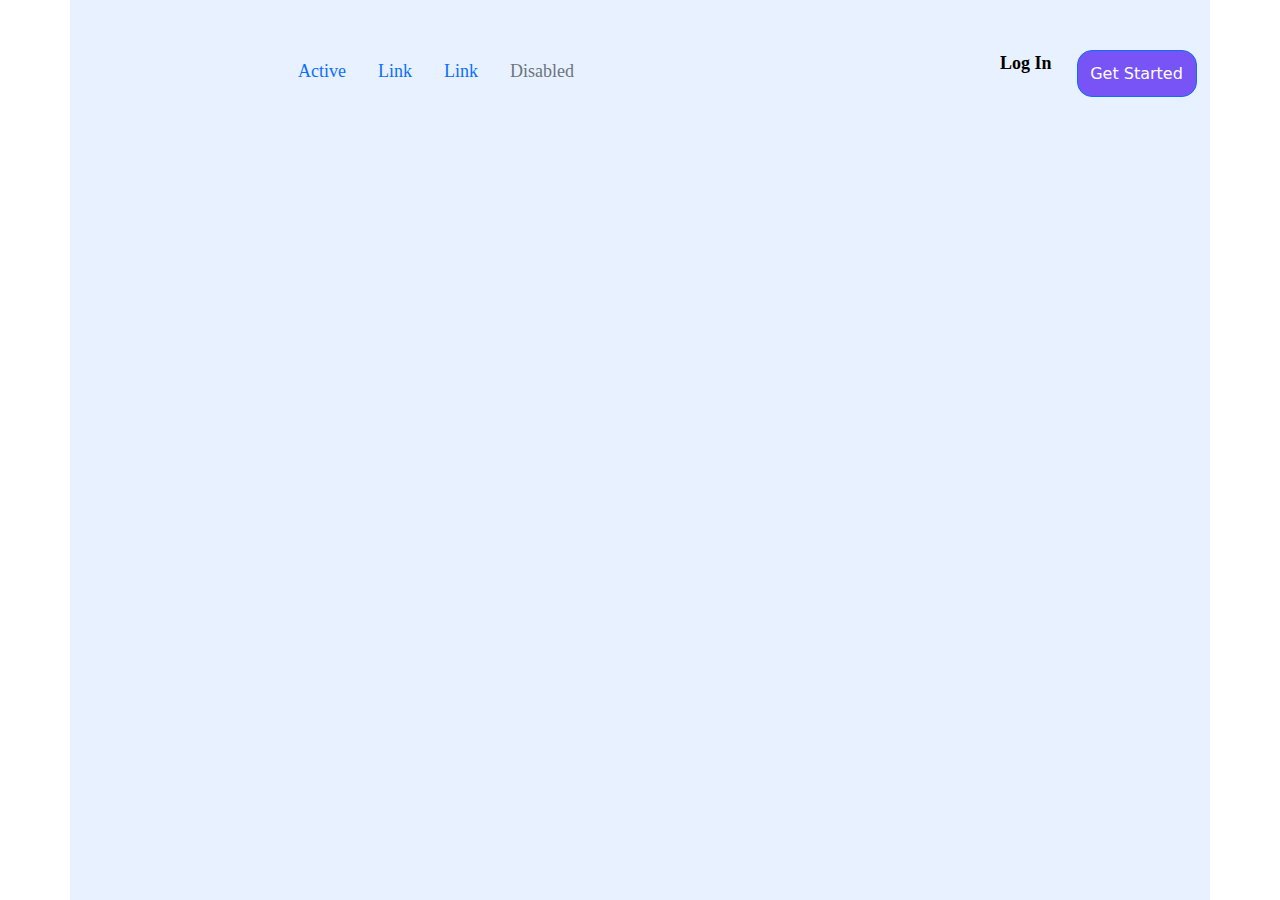
<file: id2.html>
<!DOCTYPE html>
<html lang="en">
<head>
    <meta charset="UTF-8">
    <meta http-equiv="X-UA-Compatible" content="IE=edge">
    <meta name="viewport" content="width=device-width, initial-scale=1.0">
    <link rel="stylesheet" type="text/css" href="bootstrap.css">
    <link rel="stylesheet" type="text/css" href="style2.css">
  
    <title>Document</title>
</head>
<body>
    
    <div class="container">

      <div class="nav-bar">
        <div class="nav-items">
            <ul class="nav">
                <li class="nav-item">
                  <a class="nav-link active" aria-current="page" href="#">Active</a>
                </li>
                <li class="nav-item">
                  <a class="nav-link" href="#">Link</a>
                </li>
                <li class="nav-item">
                  <a class="nav-link" href="#">Link</a>
                </li>
                <li class="nav-item">
                  <a class="nav-link disabled" href="#" tabindex="-1" aria-disabled="true">Disabled</a>
                </li>
              </ul>
      </div>
        
      <div class="side-button">
          <div class="login-button"></div>
              <a href class="login">Log In</a>
          </div>
          <div class="started-button">
            <button class="btn btn-primary start" type="submit">Get Started</button>
        </div>
      </div>
    </div>
</div>
<!-- <div class="secondary-container">

<div class="title-main">
  <div class="title-head">
    Building exactly the<br> eCommerce website<br> you want.
  </div>
  <div class="title-summary">
    WooCommerce is a customizable, open-source eCommerce platform built on WordPress. 
    <br>Get started quickly and make your way.
  </div>
  <div class="title-buttons">
    <div class="store-start-button hvr-sweep-to-right">Start a New Store</div>
    <div class="or">or</div>
    <div class="customize-extend">Customize & Extend ›</div>
  </div>
  

</div>

<div class="image-dots">

  <div class="image-one">
    <img class="image-one-scale" src="image 15.png">
  </div>
  <div class="image-two">
    <img class="image-two-scale" src="Bitmap.png">
  </div>
</div> -->
<!-- </div>
    </div> -->
</body>
</html>
</file>
<file: style2.css>
/* .body {
    overflow: scroll;
 
    position: static;
}
* {
    box-sizing: border-box;
}

.container{
    position: absolute;
    top: 0px;
    right: 0px;
    bottom: 0px;
    left: 0px;
    background-color: #e8f1ff;
}
.secondary-container{
    display: flex;
    height: 100%;
    width: 50%;
}


.nav-link{
    color: black;
    font-weight: 600;
    
}

.side-button{
    display: flex;
    justify-content: center;
}

.started-button{
    padding-left: 25px;
}
.start{
    background-color: #7854f7;
}

.login-button{
    padding: 5px;
}
.login{
    justify-content: center;
    align-items: center;
    text-decoration: none;
    color: black;
    font-weight: 650;
}

.title-main{
    padding-top: 100px;
   
}

.title-head{
    color: #272d4e;
    font-size: 60px;
    font-weight: bold;
    line-height: 110%;
    font-family: circular 'Segoe UI', Tahoma, Geneva, Verdana, sans-serif;
    
    
}

.title-summary{
    padding-top: 30px;
    color: #94a2b3;
}

.title-buttons{
    display: flex;
    padding-top: 30px;
}

.store-start-button{
    background-color: #7854f7;
    color: white;
    height: 60px;
    width: 200px;
    border-radius: 70px;
    display: flex;
    justify-content: center;
    align-items: center;
   
}

.customize-extend:hover{
    cursor: pointer;
    color: rgb(48, 17, 224);
    transition: linear 600ms;}
.store-start-button:hover{
    cursor: pointer;
    background-color: rgb(48, 17, 224);
    transition: linear 600ms;
}


.or{
    color: #94a2b3;
    display: flex;
    justify-content: center;
    align-items: center;
    padding-left: 8px;
    padding-right: 8px;
   
}
.customize-extend{
    color: #299ef3;
    font-weight: bold;
    display: flex;
    justify-content: center;
    align-items: center;
   
}

.image-dots{
    padding-top: 80px;
    padding-left: 30px;
    display: flex;
    justify-content: center;
   
}

.image-one-scale{

    width: 230.4px;
    height: 170px;
border-radius: 20px;
}

.image-two-scale{
    width: 353.54px;
    height: 321.66px;
    padding-top: 90px;

border-radius: 20px;
} */
body {
    margin: 0;
    overflow: hidden;
}

* {
    box-sizing: border-box;
}

.container{
    height: 100vh;
    width: 100vw;
    background-color: #e8f1ff;;
    color: #444;
    position: relative;
}

.nav-bar{
    padding-top: 50px;
    display: flex;
    height: 25px;
    width: 100%;

}

.nav-items{
padding-left: 200px;
font-family: Roboto;
font-style: normal;
font-weight: 500;
font-size: 18px;
display: flex;
color: #272D4E;
}

.menu-bar-item-selected{
    padding-right: 35px ;
}

.menu-bar-item{
    padding-right: 35px ; 
}

.side-button{
    display: flex;
    padding-left: 400px;
}

.login-button{
    padding: 5px;
}
.login{
    justify-content: center;
    align-items: center;
    text-decoration: none;
    color: black;
    font-weight: 650;
    font-size: 18px;
    font-family: Roboto;
}

.started-button{
    padding-left: 25px;
    
}
.start{
    background-color: #7854f7;
    width: 120px;
height: 47px;  
border-radius: 15px;

}
</file>
